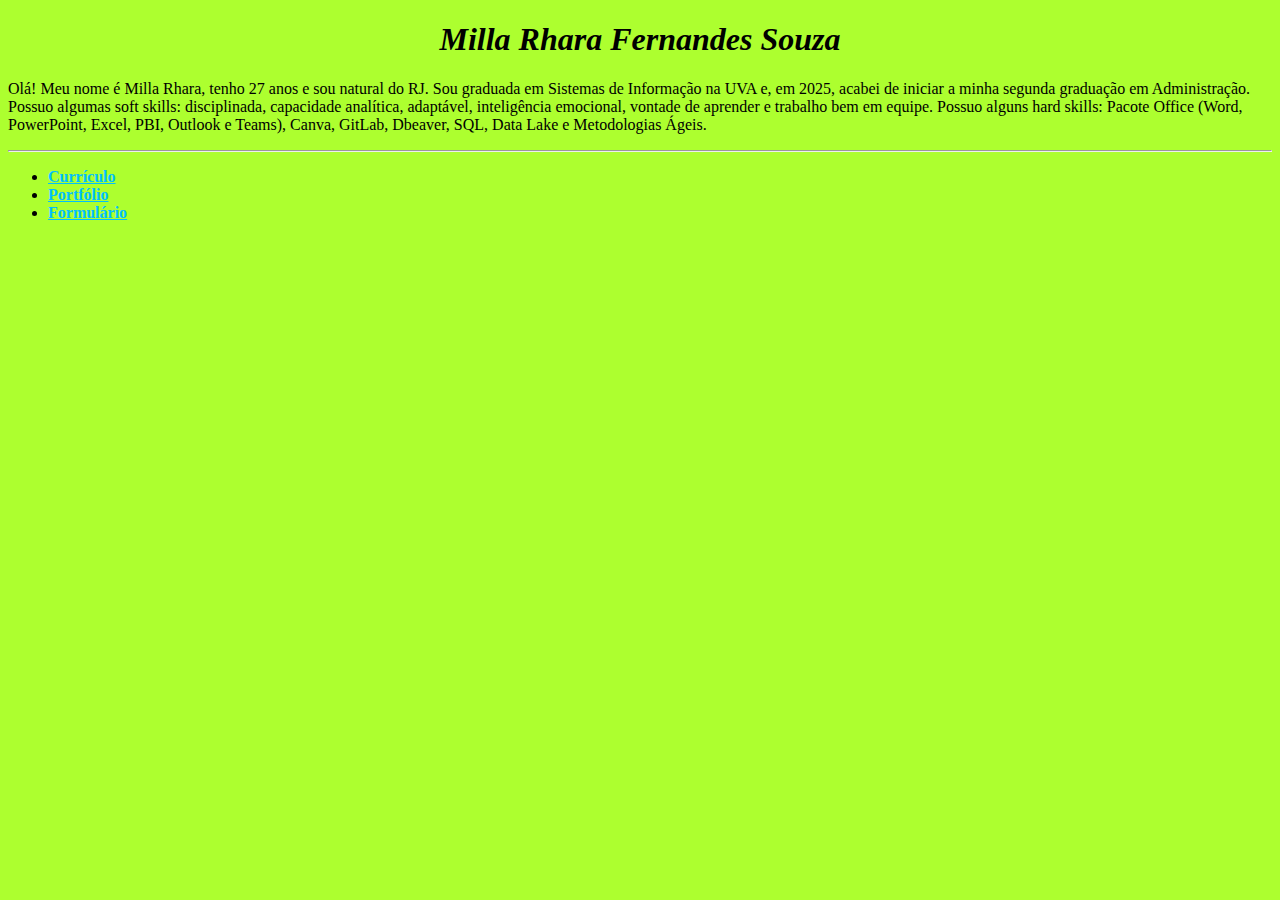
<file: index.html>
<!DOCTYPE html>
<html lang="pt-br">
<head><meta charset="utf-8">
     <meta name="viewport" content="width=device-width, initial-scale=1.8">
     <title>Milla Rhara Fernandes Souza</title>
    <style>
         h1{ 
              text-align:center;
         }
        body{
          background-color:greenyellow;
        }
        a{
            color:deepskyblue;
            font-weight:700;
        }
     </style>
    </head>
<body>
      <header>
        <!--Título-->
    <section>
        <h1><i>Milla Rhara Fernandes Souza</i></h1>
        <p>Olá! Meu nome é Milla Rhara, tenho 27 anos e sou natural do RJ. Sou graduada em Sistemas de Informação na UVA e, em 2025, acabei de iniciar a minha segunda graduação em Administração. Possuo algumas soft skills: disciplinada, capacidade analítica, adaptável, inteligência emocional, vontade de aprender e trabalho bem em equipe. Possuo alguns hard skills: Pacote Office (Word, PowerPoint, Excel, PBI, Outlook e Teams), Canva, GitLab, Dbeaver, SQL, Data Lake e Metodologias Ágeis.</p>
         <hr>
        </section>
       <!--Menu de navegação-->
       <nav class="navegação">
    <ul>
    <li><a href="curriculum.html">Currículo</a></li>
    <li><a href="portfolio.html">Portfólio</a></li>
    <li><a href="formulario.html">Formulário</a></li>
       </ul> 
      </nav>
     </header>
  </body>
</html>
</file>
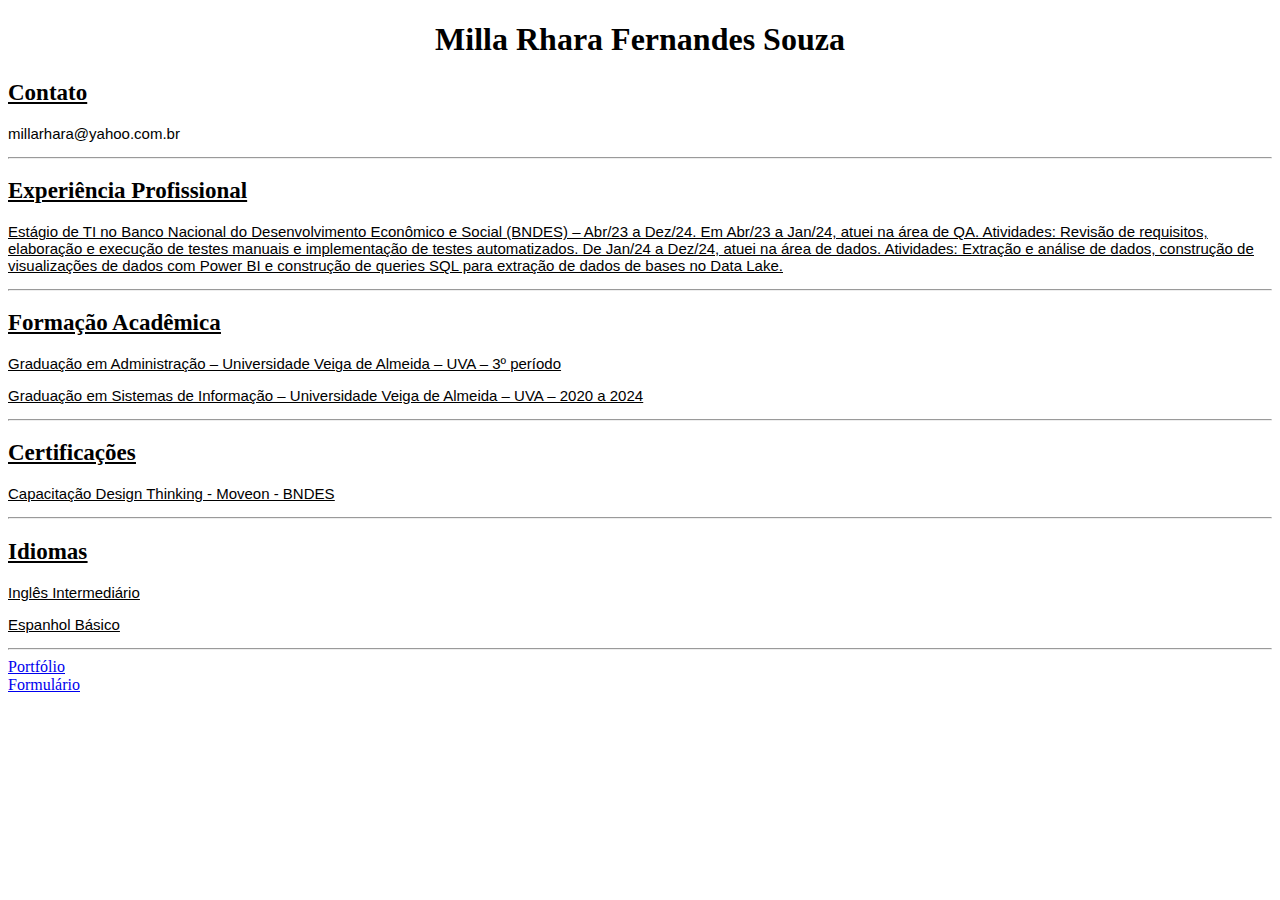
<file: curriculum.html>
<!DOCTYPE html>
<html lang="pt-BR">
<head>
   <meta charset="utf-8">
   <meta name="viewport" content="width=device-width", initial-scale=1.0>
  <title>Currículo Milla Rhara Fernandes Souza</title>
 <style>
     h1{
         text-align: center;
     }
     h2{
         font-size: 23px;
     }

     p{
         font-family: sans-serif;
         font-size: 15px;
     }
     </style>
</head>
<body>
    <h1>Milla Rhara Fernandes Souza</h1>
<adress id="contato">
    <h2><u>Contato</u></h2>
    <p>millarhara@yahoo.com.br</p>
</adress>
    <hr>
<section id="Experiência Profissional">
    <h2><u>Experiência Profissional<u></h2>
    <p>Estágio de TI no Banco Nacional do Desenvolvimento Econômico e Social (BNDES) – Abr/23 a Dez/24. Em Abr/23 a Jan/24, atuei na área de QA. Atividades: Revisão de requisitos, elaboração e execução de testes manuais e implementação de testes automatizados. De Jan/24 a Dez/24, atuei na área de dados. Atividades: Extração e análise de dados, construção de visualizações de dados com Power BI e construção de queries SQL para extração de dados de bases no Data Lake.</p>
    <hr>
   </section>
<section id="Formação Acadêmica">
    <h2><u>Formação Acadêmica</u></h2>
    <p>Graduação em Administração – Universidade Veiga de Almeida – UVA – 3º período</p>  
    <p>Graduação em Sistemas de Informação – Universidade Veiga de Almeida – UVA – 2020 a 2024</p>   
    <hr>
   </section>
<section id="Certificações">
    <h2><u>Certificações</u></h2>
    <p>Capacitação Design Thinking - Moveon - BNDES</p>
   </section>
   <hr>
<section id="Idiomas">
    <h2><u>Idiomas</u></h2>
    <p>Inglês Intermediário</p>
    <p>Espanhol Básico</p>
    <hr>
   </section>
   <a href="portfolio.html">Portfólio</a>
   <br>
   <a href="formulario.html">Formulário</a>
    </body>
</html>
</file>
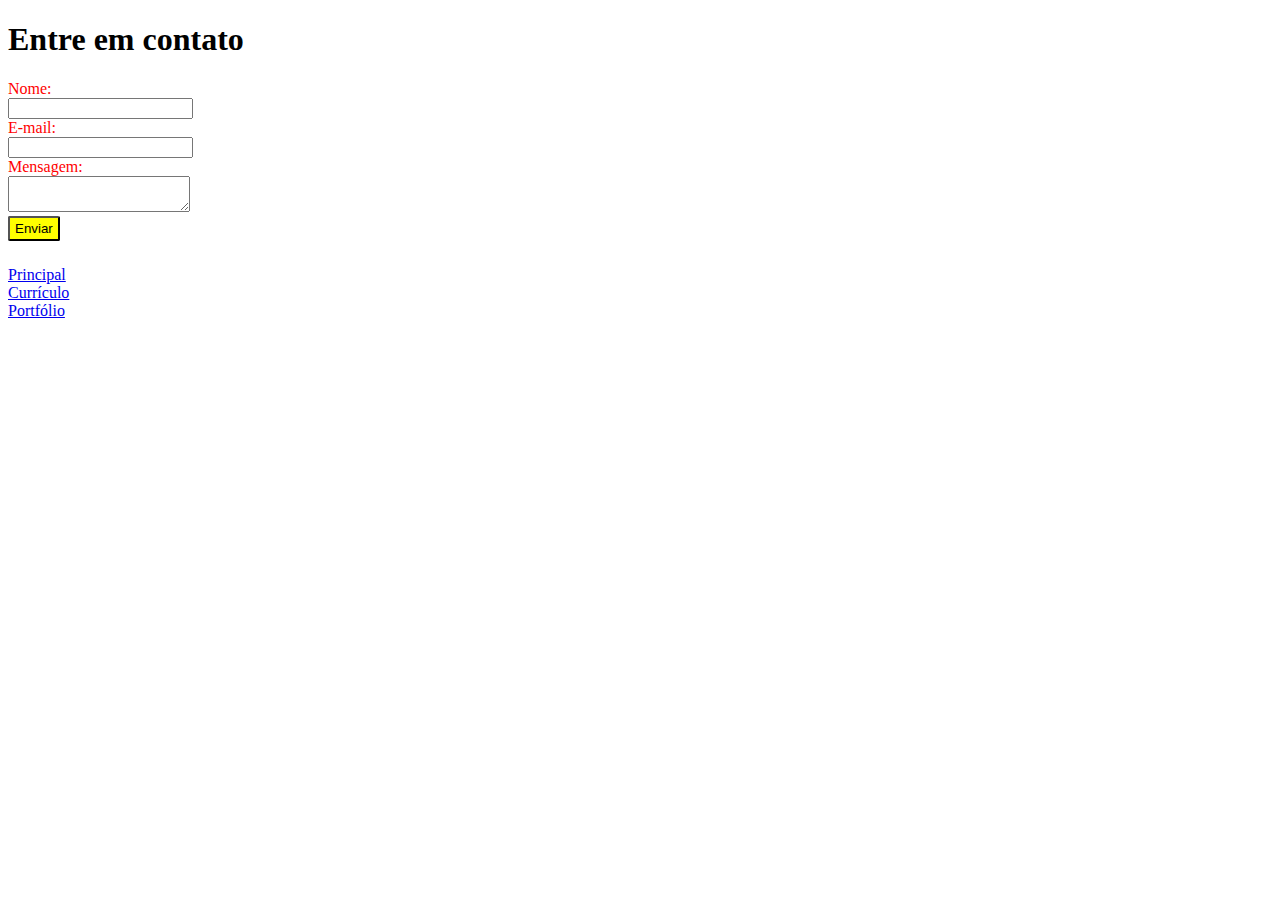
<file: formulario.html>
<!DOCTYPE html>
<html lang="pt-BR">
<head>
   <meta charset="utf-8">
   <meta name="viewport" content="width=device-width, initial-scale=1.0">
   <title>Formulário Milla Rhara Fernandes Souza</title>
   <style>
       h1{
           font-family:cursive;
       }
       label{
           font-family:cursive;
           color:red;
       }
       #form #enviar{
        display: block;
        padding: 3px 5px;
	margin-bottom: 7px;
        background-color: yellow;
        border-radius: 2px;
       }
     </style>
</head>
 <body>
    <h1>Entre em contato</h1>
     <main>
<section id="form">
    <form>
        <label for="nome"> Nome: </label><br>
        <input type="texto" id="nome" name="nome"><br>
        <label for="E-mail">E-mail:</label><br>
        <input type="e-mail" id="e-mail" name="e-mail">
        <div>
          <label for="mensagem">Mensagem:</label><br>
          <textarea id="mensagem"></textarea>
        </div>
        <input id="enviar" type="submit" value="Enviar">
      </form>
	</section>
	</main>
	 <br>
   <a href="index.html">Principal</a>
	<br> 
   <a href="curriculum.html">Currículo</a>
    <br>
    <a href="portfolio.html">Portfólio</a>
    </body>
</body>
</html>
</file>
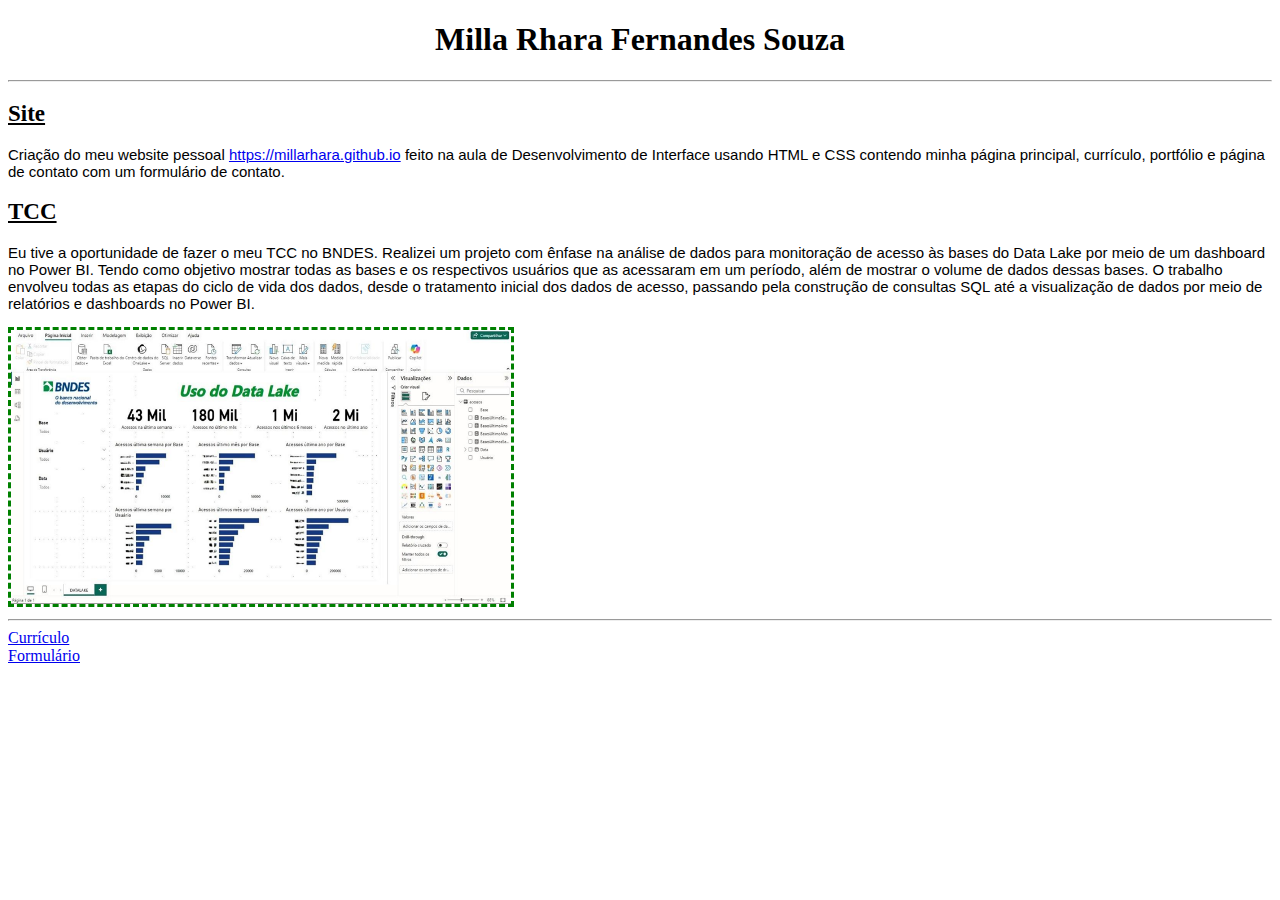
<file: portfolio.html>
<!DOCTYPE html>
<html lang="pt-br">
<header>
    <meta charset="utf-8">
    <meta name="viewport" content="width=device-width", initial-scale=1.0>
    <meta name="author" content="Milla Rhara Fernandes Souza">
    <title>Portifólio Milla Rhara Fernandes Souza</title>
    <style>
        h1{
            text-align: center;
        }
        h2{
            font-size: 23px;
        }
        p{
           font-family: sans-serif;
           font-size: 15px; 
        }
       img{
           border-style: dashed;
           border-color:green;
        }
    </style>
</header>
<body>
<section>
    <h1>Milla Rhara Fernandes Souza</h1>
    </section>  
    <hr>
    <section class="trabalhos">
        <h2><u>Site</u></h2>
    <p>Criação do meu website pessoal <a href="https://millarhara.github.io">https://millarhara.github.io</a> feito na aula de Desenvolvimento de Interface usando HTML e CSS contendo minha página principal, currículo, portfólio e página de contato com um formulário de contato.</p>
       <h2><u>TCC</u></h2>
    <p>Eu tive a oportunidade de fazer o meu TCC no BNDES. Realizei um projeto com ênfase na análise de dados para monitoração de acesso às bases do Data Lake por meio de um dashboard no Power BI. Tendo como objetivo mostrar todas as bases e os respectivos usuários que as acessaram em um período, além de mostrar o volume de dados dessas bases. O trabalho envolveu todas as etapas do ciclo de vida dos dados, desde o tratamento inicial dos dados de acesso, passando pela construção de consultas SQL até a visualização de dados por meio de relatórios e dashboards no Power BI.</p> 
     <picture>
    <img src="image.png" all="imagens" style="width:500px">
    </picture>
         <div style="display: flex; justify-content:space-between;">
             
</section><!--section trabalhos-->
    <hr>
    <a href="curriculum.html">Currículo</a>
    <br>
    <a href="formulario.html">Formulário</a>
    </body>
</html>
</file>
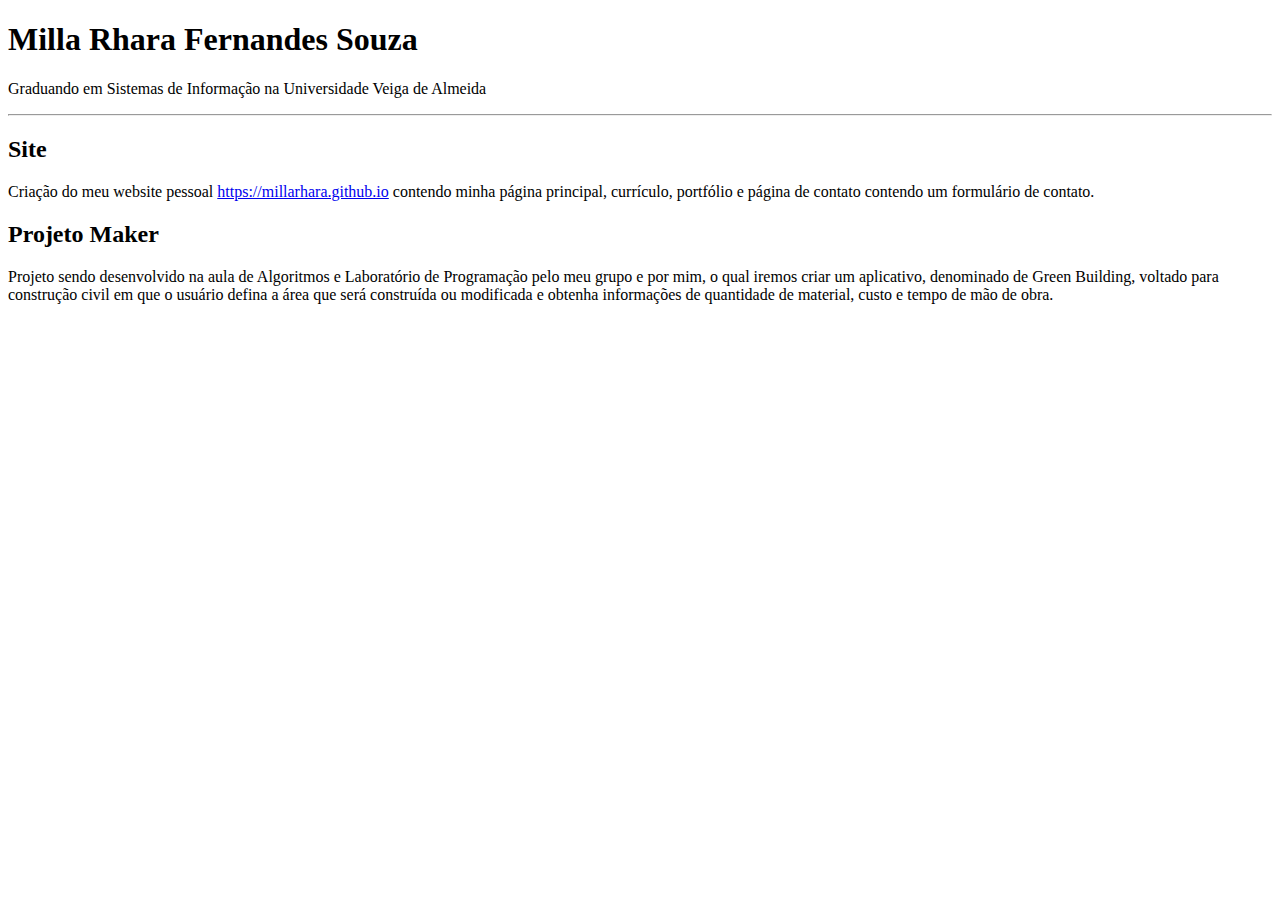
<file: portifolio.html>
<!DOCTYPE html>
<html lang="pt-br">
<header>
    <meta charset="utf-8">
    <meta name="viewport" content="width=device-width", initial-scale=1.0>
    <meta name="author" content="Milla Rhara Fernandes Souza">
    <title>Portifólio Milla Rhara Fernandes Souza</title>
</header>
<body>
<section>
    <h1>Milla Rhara Fernandes Souza</h1>
    </section>  
    <p>Graduando em Sistemas de Informação na Universidade Veiga de Almeida</p>
    <hr>
    <section class="trabalhos">
    <h2>Site</h2>
    <p>Criação do meu website pessoal <a href="https://millarhara.github.io">https://millarhara.github.io</a> contendo minha página principal, currículo, portfólio e página de contato contendo um formulário de contato.</p>
    <h2>Projeto Maker</h2>
    <p>Projeto sendo desenvolvido na aula de Algoritmos e Laboratório de Programação pelo meu grupo e por mim, o qual iremos criar um aplicativo, denominado de Green Building, voltado para construção civil em que o usuário defina a área que será construída ou modificada e obtenha informações de quantidade de material, custo e tempo de mão de obra.</p>
    <embed type="image/jpg" src="https://raw.githubusercontent.com/millarhara/millarhara.github.io/main/GB.jpg" width="200" height="200"> 
    </section><!--section trabalhos-->
</body>
</html>
</file>
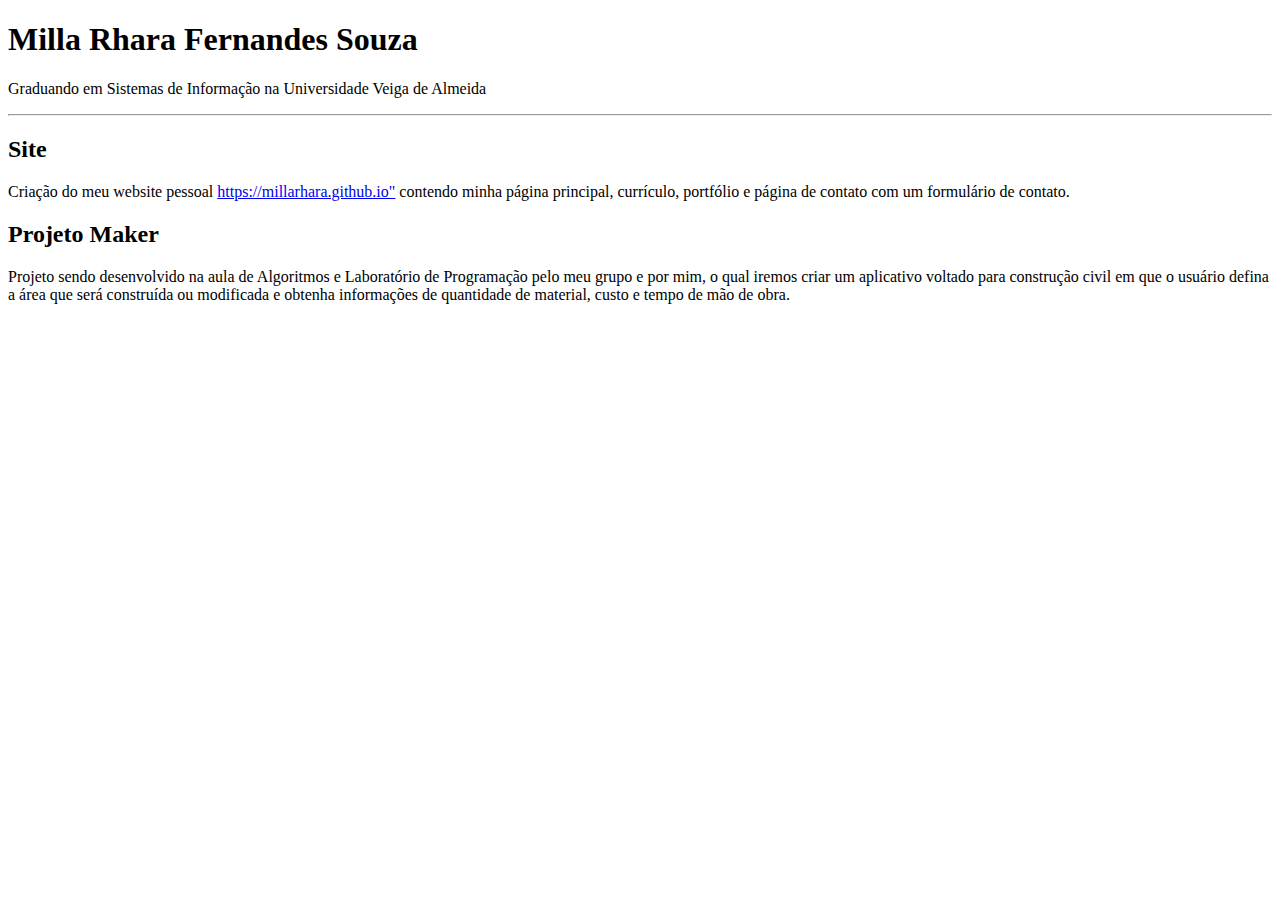
<file: portifólio.html>
<!DOCTYPE html>
<html lang="pt-br">
<header>
    <title>Portifólio Milla Rhara Fernandes Souza</title>
    <meta charset="utf-8">
    <meta name="author" content="Milla Rhara Fernandes Souza">
</header>
<body>
<section>
    <h1>Milla Rhara Fernandes Souza</h1>
    </section>  
    <p>Graduando em Sistemas de Informação na Universidade Veiga de Almeida</p>
    <hr>
    <section class="trabalhos">
    <h2>Site</h2>
    <p>Criação do meu website pessoal <a href="https://millarhara.github.io">https://millarhara.github.io"</a>   contendo minha página principal, currículo, portfólio e página de contato com um formulário de contato. </p>
    <h2>Projeto Maker</h2>
    <p>Projeto sendo desenvolvido na aula de Algoritmos e Laboratório de Programação pelo meu grupo e por mim, o qual iremos criar um aplicativo voltado para construção civil em que o usuário defina a área que será construída ou modificada e obtenha informações de quantidade de material, custo e tempo de mão de obra. </p>
</section><!--section trabalhos-->
</body>
</html>
</file>
